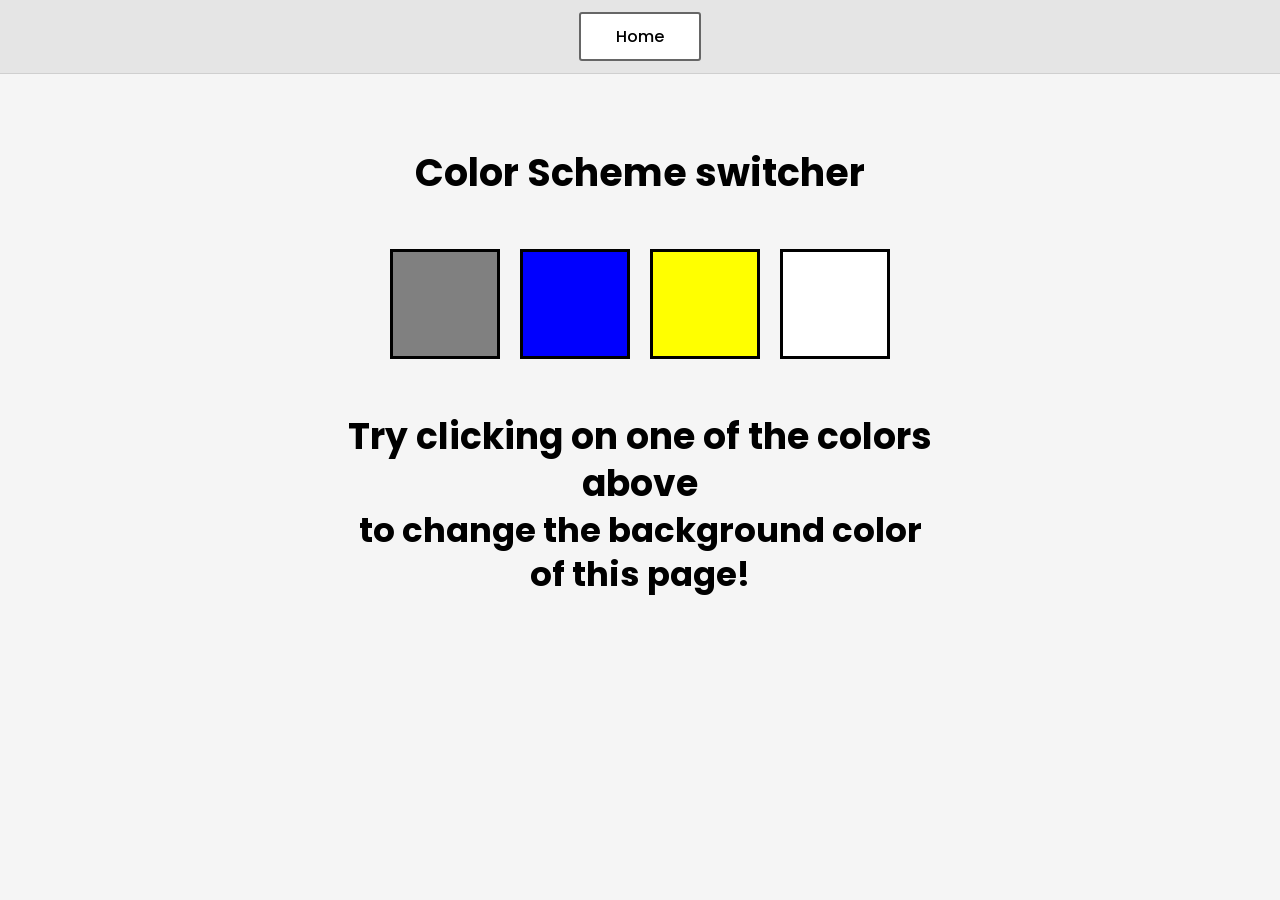
<file: 07_ColorChanger_beginner_project/index.html>
<!DOCTYPE html>
<html lang="en">
<head>
    <meta charset="UTF-8">
    <meta name="viewport" content="width=device-width, initial-scale=1.0">

    <link rel="stylesheet" href="../07_ColorChanger_beginner_project/style.css">
    <script type="module" src="../07_ColorChanger_beginner_project/script.js"></script>
    

    <title>Color Changer</title>
</head>
<body>
    <nav>
        <a href="" aria-current="page">Home</a>
        
    </nav>

    <div class="canvas">

        <h1>Color Scheme switcher</h1>
        <span class="button" id="grey"></span>
        <span class="button" id="blue"></span>
        <span class="button" id="yellow"></span>
        <span class="button" id="white"></span>
        
        <h2>Try clicking on one of the colors above 
            <span>to change the background color of this page!</span>
        </h2>

    </div>


    
</body>
</html>
</file>
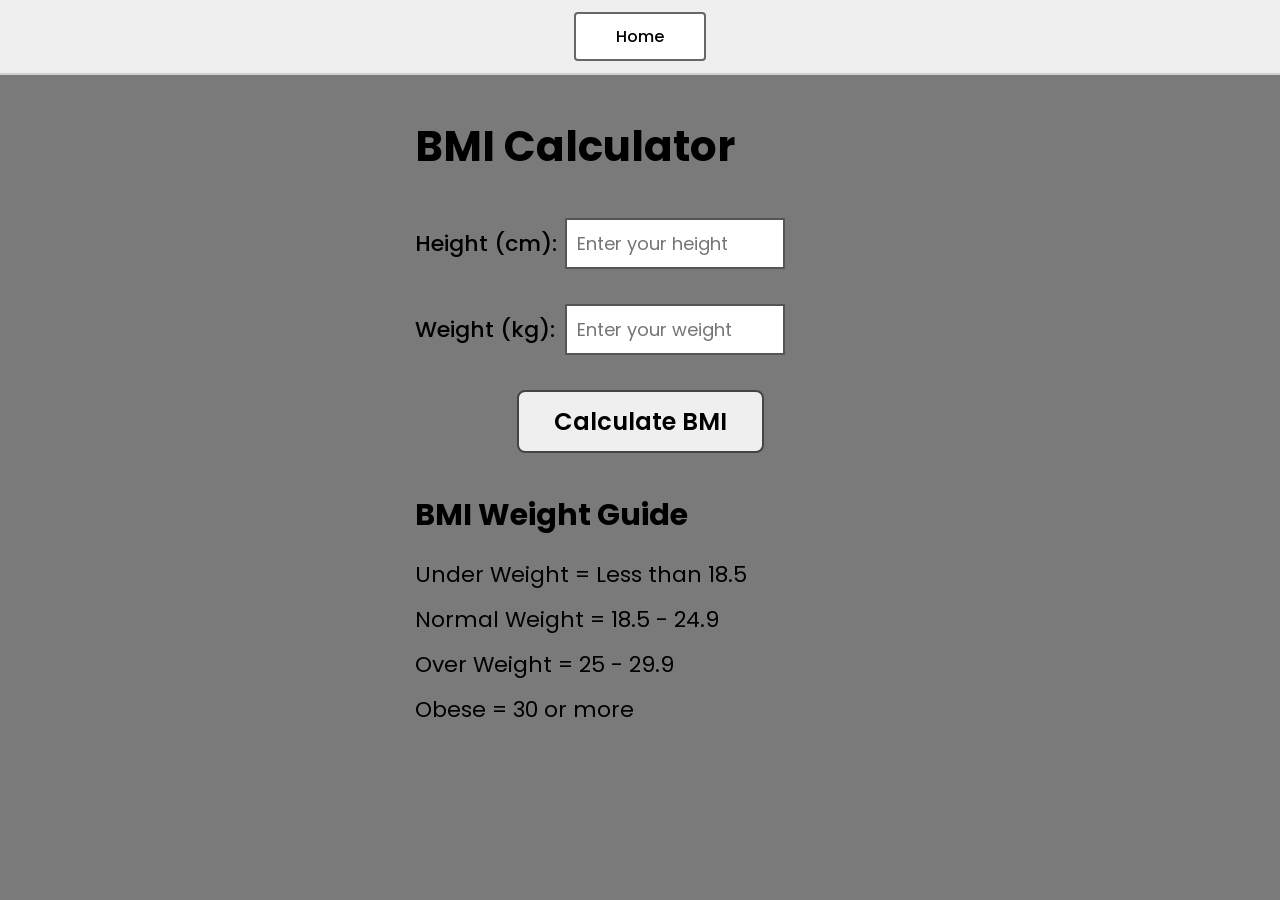
<file: 08_BMI_Calculator_beginner_project02/index.html>
<!DOCTYPE html>
<html lang="en">
<head>
    <meta charset="UTF-8">
    <meta name="viewport" content="width=device-width, initial-scale=1.0">

    <link rel="stylesheet" href="../08_BMI_Calculator_beginner_project02/style.css">
    <script src="../08_BMI_Calculator_beginner_project02/script.js" defer ></script>
    

    <title>BMI Calculator</title>
</head>
<body>
    <nav>
        <a href="#" aria-current="page" >Home</a>
    </nav>
    
    <div class="container">
        <h1>BMI Calculator</h1>

        <form>
            <div class="input-group">
                <label for="height">Height (cm):</label>
                <input type="number" id="height" placeholder="Enter your height">
            </div>

            <div class="input-group">
                <label for="weight">Weight (kg):</label>
                <input type="number" id="weight" placeholder="Enter your weight">
            </div>

            <button type="submit" id="calculate">Calculate BMI</button>

            <div id="results"></div>
            <div id="weight_guide">

                <h3>BMI Weight Guide</h3>
                <p>Under Weight = Less than 18.5</p>
                <p>Normal Weight = 18.5 - 24.9</p>
                <p>Over Weight = 25 - 29.9</p>
                <p>Obese = 30 or more</p>
            </div>
        </form>
    </div>
</body>
</html>
</file>
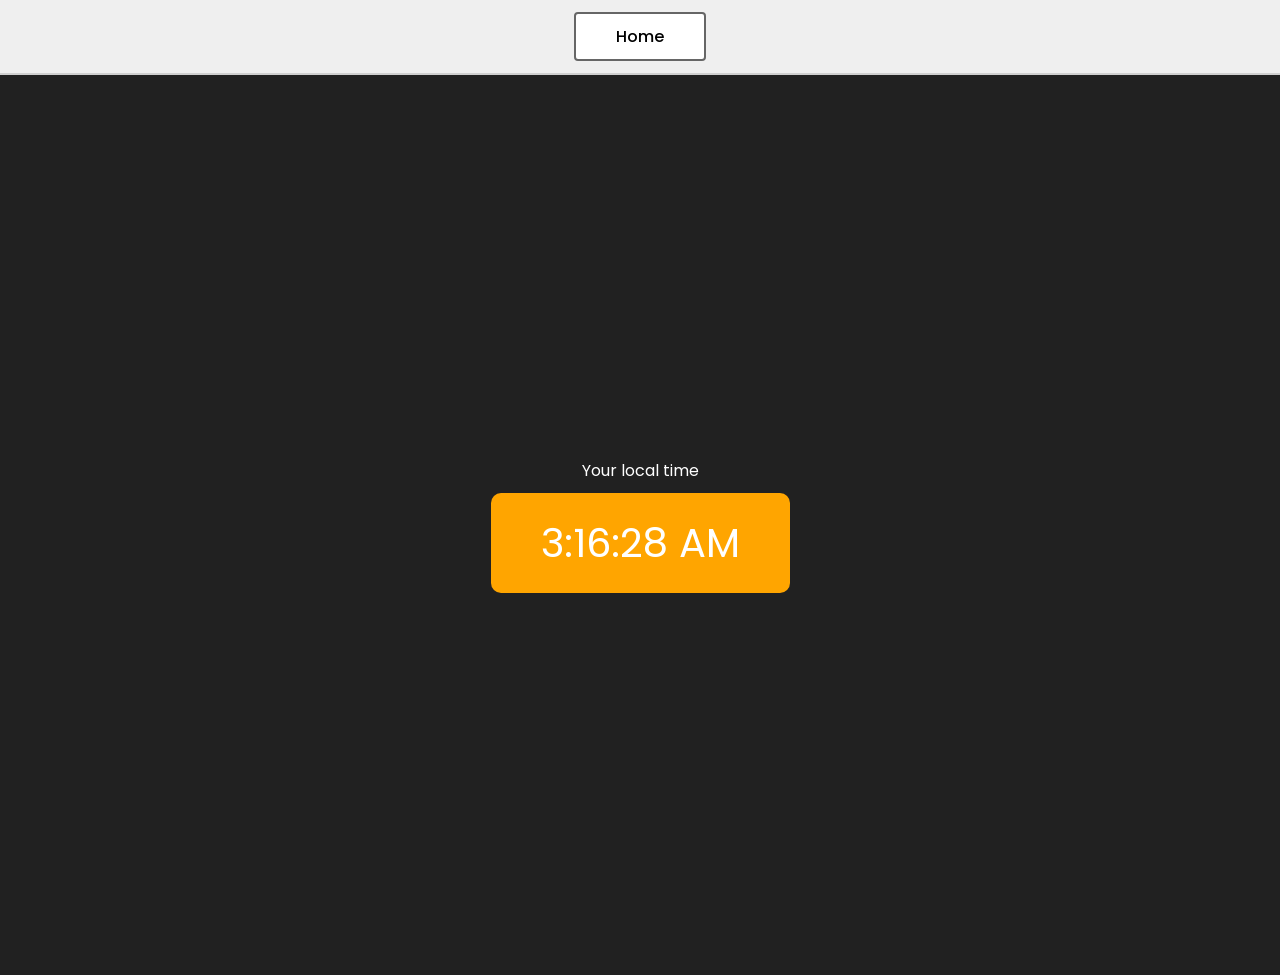
<file: 09_Digital_clock/index.html>
<!DOCTYPE html>
<html lang="en">
<head>
    <meta charset="UTF-8">
    <meta name="viewport" content="width=device-width, initial-scale=1.0">
    
    <link rel="stylesheet" href="../09_Digital_clock/style.css">
    <script type="module" src="../09_Digital_clock/script.js" defer></script>

    <title>Digital Clock</title>

    <style>
        body {
            background-color: #212121;
            color: #fff;
        } 

        .center {

            display: flex;
            height : 100vh;
            justify-content: center;
            align-items: center;
            flex-direction: column;
        } 

        #clock {
            font-size: 40px;
            background-color: orange;
            padding: 20px 50px;
            margin-top: 10px;
            border-radius: 10px;
        }

    </style>
</head>
<body>

    <nav>
        <a href="#" aria-current="page"> Home</a>
    </nav>

    <div class="center">
        <div id="banner"><span>Your local time</span></div>
        <div id="clock"></div>
    </div>
    
</body>
</html>
</file>
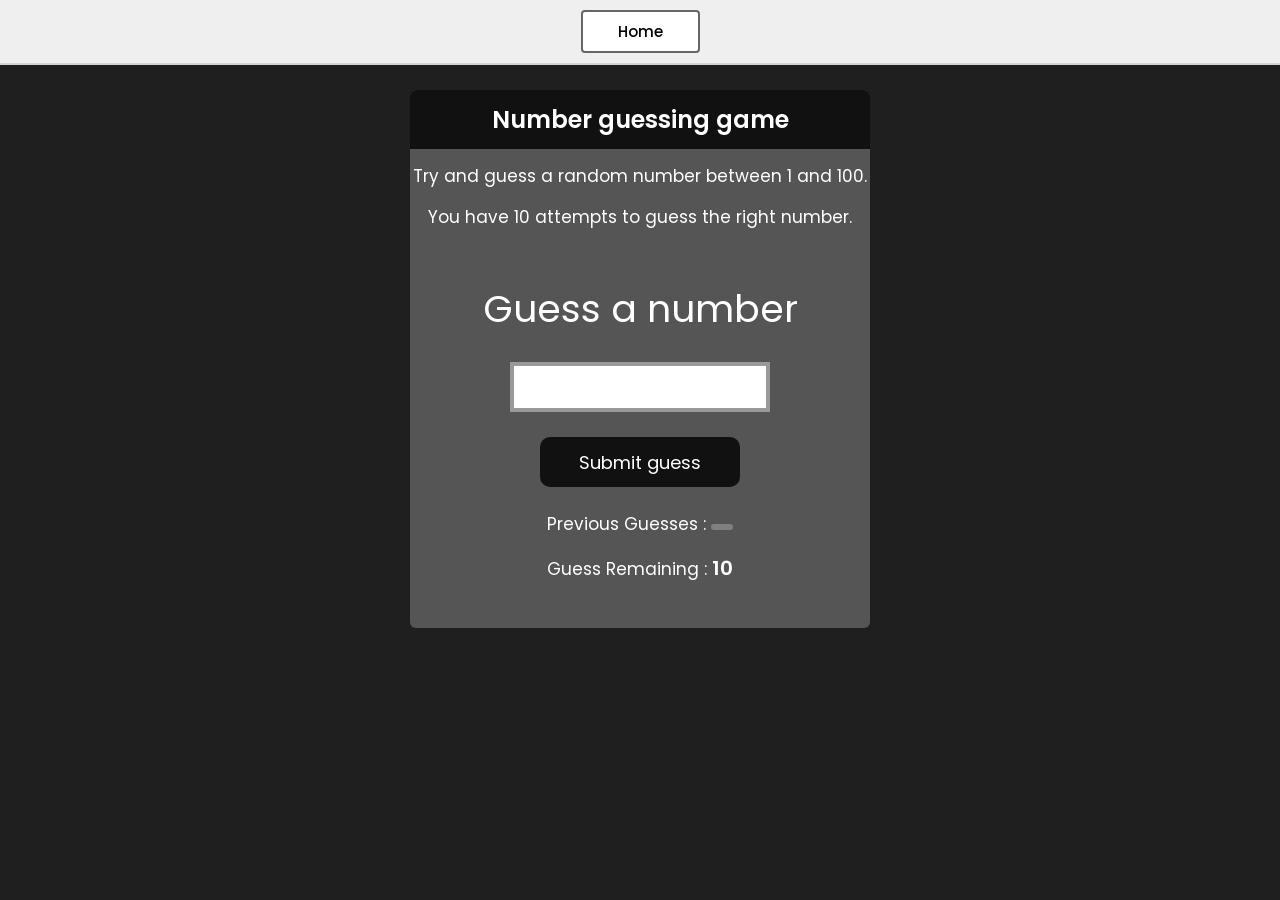
<file: 10_GuessTheNumber_project04/index.html>
<!DOCTYPE html>
<html lang="en">
<head>
    <meta charset="UTF-8">
    <meta name="viewport" content="width=device-width, initial-scale=1.0">
    <title>Guess the number </title>

    <link rel="stylesheet" href="../10_GuessTheNumber_project04/style.css">
    <script type="module" src="../10_GuessTheNumber_project04/script.js" defer></script>

</head>
<body>

    <nav>
        <a href="#" aria-current="page"> Home</a>
    </nav>

    <div id="wrapper">

        <h1>Number guessing game</h1>
        <p>Try and guess a random number between 1 and 100.</p>
        <p>You have 10 attempts to guess the right number.</p>
    </br>

    <form class="form">

        <label for="guessField" id="guess">Guess a number</label>
        <input type="text" id="guessField" class="guessField">
        <input type="submit" id="subt" value="Submit guess" class="guessSubmit">

    </form>

    <div class="resultparas">

        <p>Previous Guesses : <span class="guesses"></span></p>
        <p>Guess Remaining : <span class="lastResult">10</span></p>
        <p class="lowOrHi"></p>
    </div>

    </div>
</body>
</html>
</file>
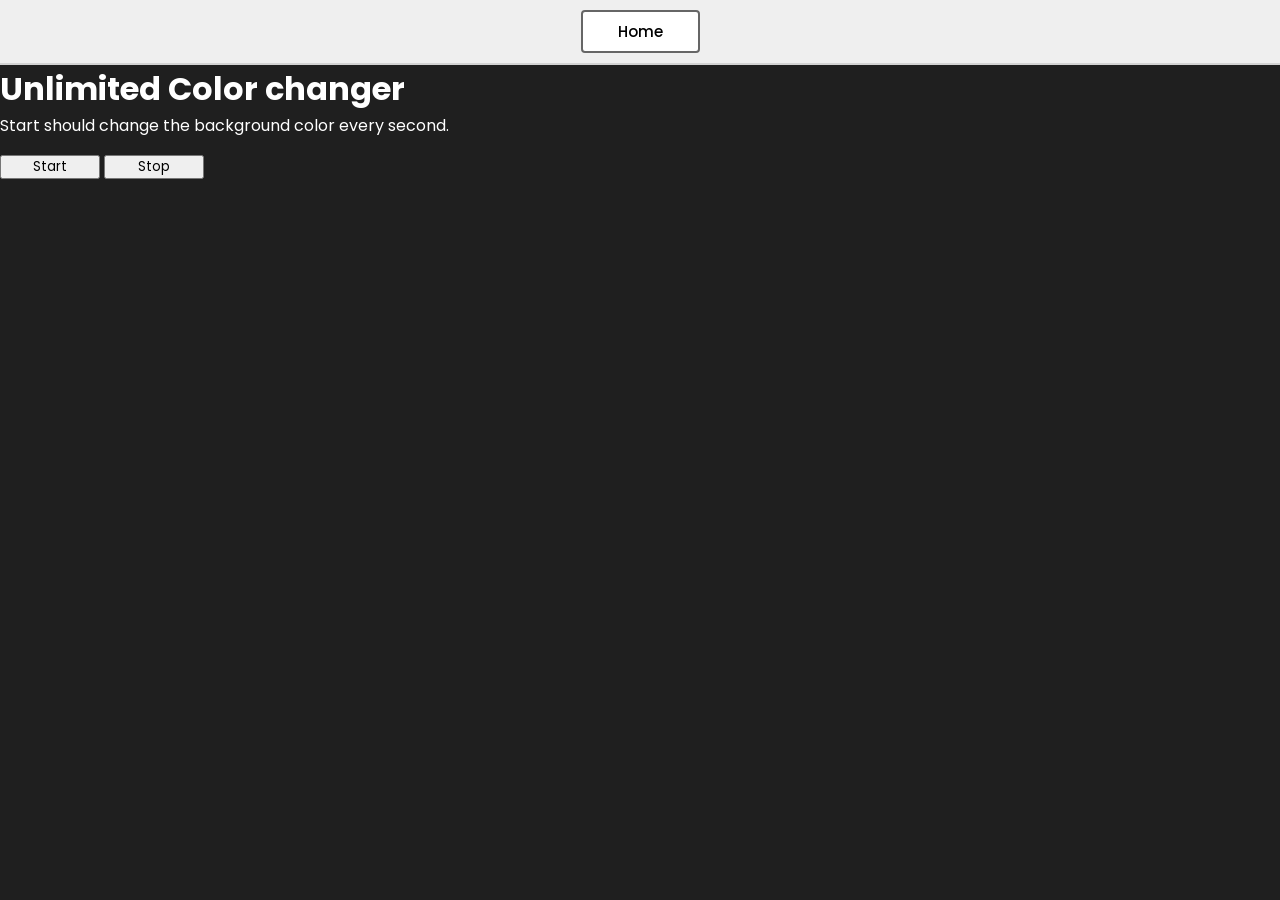
<file: 12_unlimitedColor_changer_beg_pro/index.html>
<!DOCTYPE html>
<html lang="en">
<head>
    <meta charset="UTF-8">
    <meta name="viewport" content="width=device-width, initial-scale=1.0">
    <title>Guess the number </title>

    <link rel="stylesheet" href="../12_unlimitedColor_changer_beg_pro/style.css">
    <script type="module" src="../12_unlimitedColor_changer_beg_pro/script.js" defer></script>

</head>
<body>

    <nav>
        <a href="#" aria-current="page"> Home</a>
    </nav>

    <div style="align-content: center;">

        <h1>Unlimited Color changer</h1>
        <p style="margin-bottom: 15px;">Start should change the background color every second.</p>
  
    <button style="width: 100px;"  id="start">Start</button>
    <button style="width: 100px;" id="stop">Stop</button>

    
</body>
</html>
</file>
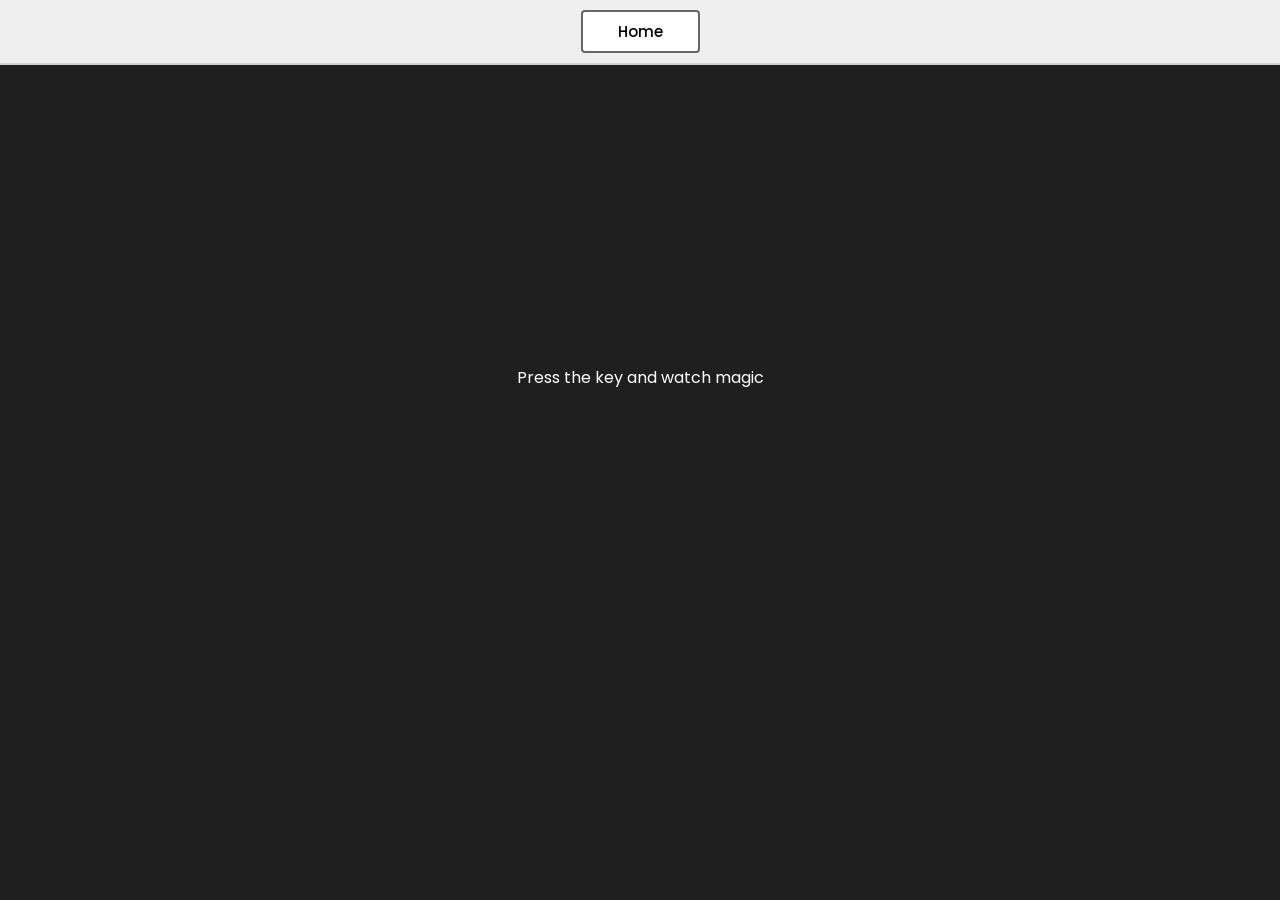
<file: 13_keyboard_project/index.html>
<!DOCTYPE html>
<html lang="en">
<head>
    <meta charset="UTF-8">
    <meta name="viewport" content="width=device-width, initial-scale=1.0">
    <title>Guess the number </title>

    <link rel="stylesheet" href="../13_keyboard_project/style.css">
    <script type="module" src="../13_keyboard_project/script.js" defer></script>

</head>
<body>

    <nav>
        <a href="#" aria-current="page"> Home</a>
    </nav>

        <div class="project">
            <div id="insert">
<div
    class="key"
    style="margin-top:300px; text-align:center;">
    Press the key and watch magic
</div>            </div>
        </div>

    
</body>
</html>
</file>
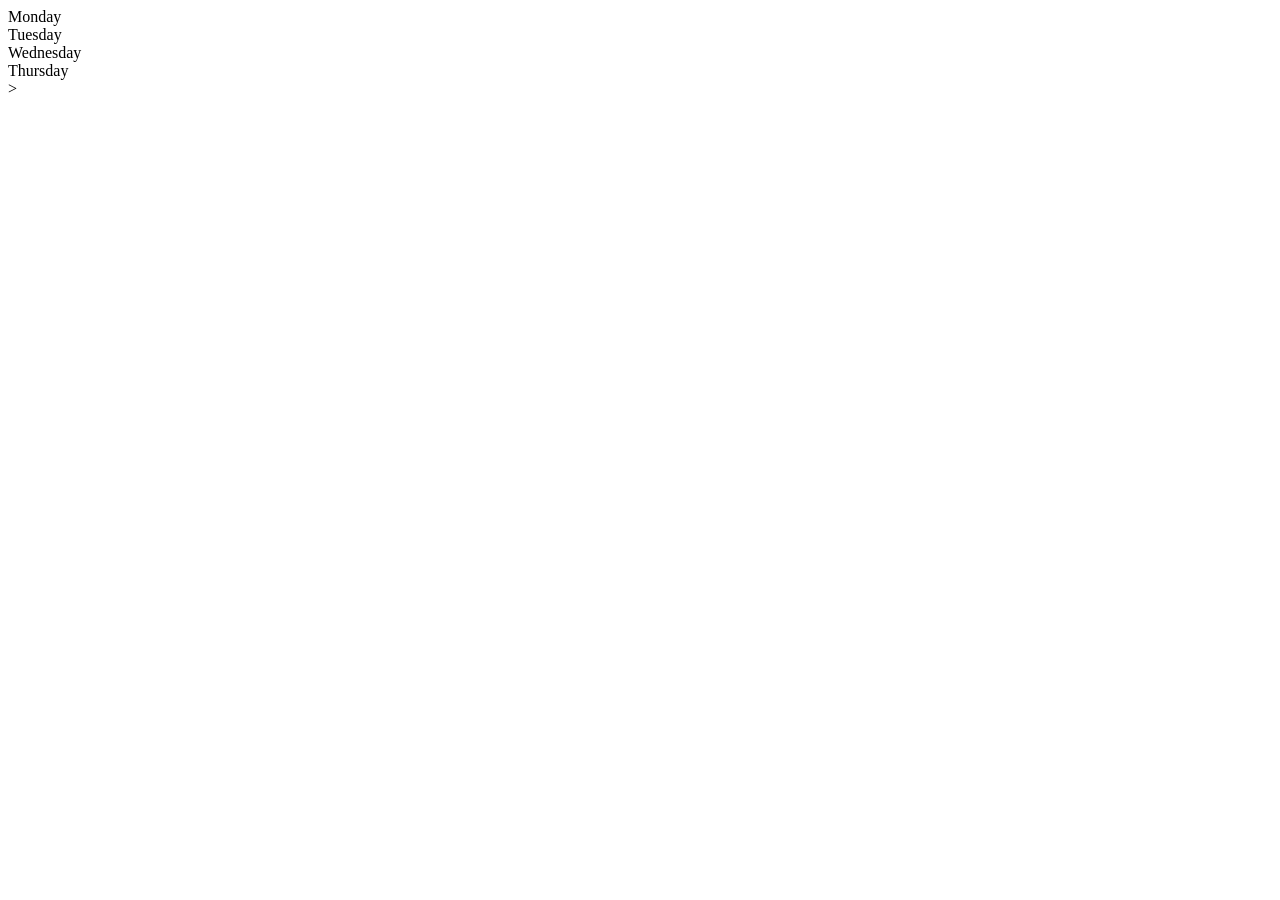
<file: 06_DOM/one.html>
<!DOCTYPE html>
<html lang="en">
<head>
    <meta charset="UTF-8">
    <meta name="viewport" content="width=device-width, initial-scale=1.0">
    <title>DOM Manipulation</title>
</head>
<body>
    <div class="parent">
        <div class="day">Monday</div>
        <div class="day">Tuesday</div>
        <div class="day">Wednesday</div>
        <div class="day">Thursday</div>
    </div>
</body>
<script>
    const parent = document.querySelector('.parent')
    // console.log(parent.children);
    // console.log(parent.children[1].innerHTML);

    // for (let i = 0; i < parent.children.length; i++) {
    //     console.log(parent.children[i].innerHTML)
        
    // } 


    // parent.children[1].style.color = "red"

    // console.log(parent.firstElementChild.innerHTML);
    // console.log(parent.lastElementChild.innerHTML);

    const dayOne = document.querySelector('.day')
    console.log(dayOne)

    const dayTwo = dayOne.nextElementSibling 
    console.log(dayTwo)

    console.log("NODES :" , parent.childNodes);


</script>>
</html>
</file>
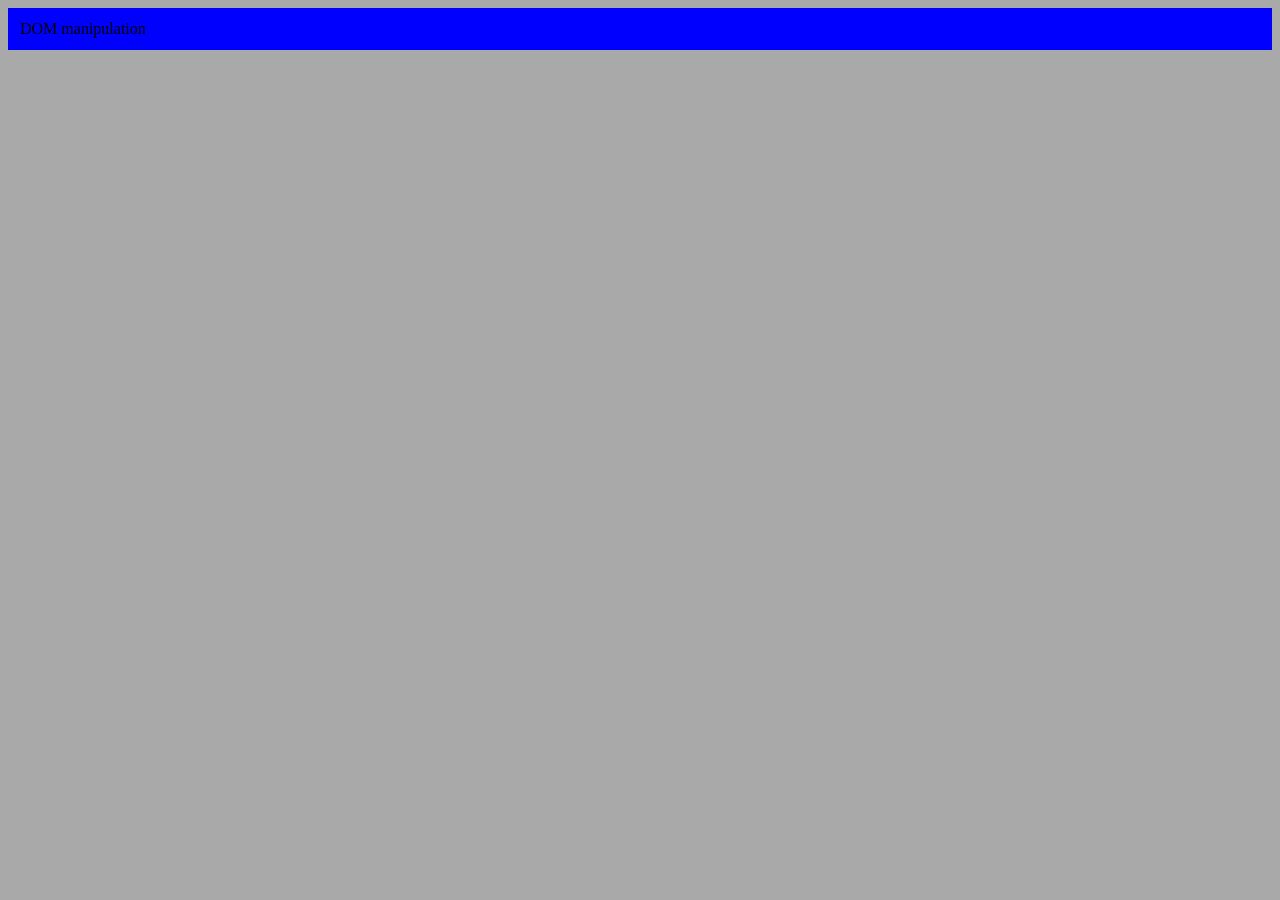
<file: 06_DOM/two.html>
<!DOCTYPE html>
<html lang="en">
<head>
    <meta charset="UTF-8">
    <meta name="viewport" content="width=device-width, initial-scale=1.0">
    <title>DOM Manipulation</title>
</head>
<body style="background-color: darkgray;">
    <script>

        const div = document.createElement('div')
        console.log(div);
        div.className = "main"
        div.id = Math.random()

        div.setAttribute('title', 'Tgenerated title')
        div.style.backgroundColor = "blue"
        div.style.padding = "12px"

        div.innerHTML = " DOM manipulation "
        document.body.appendChild(div)

    </script>
</body>
</html>
</file>
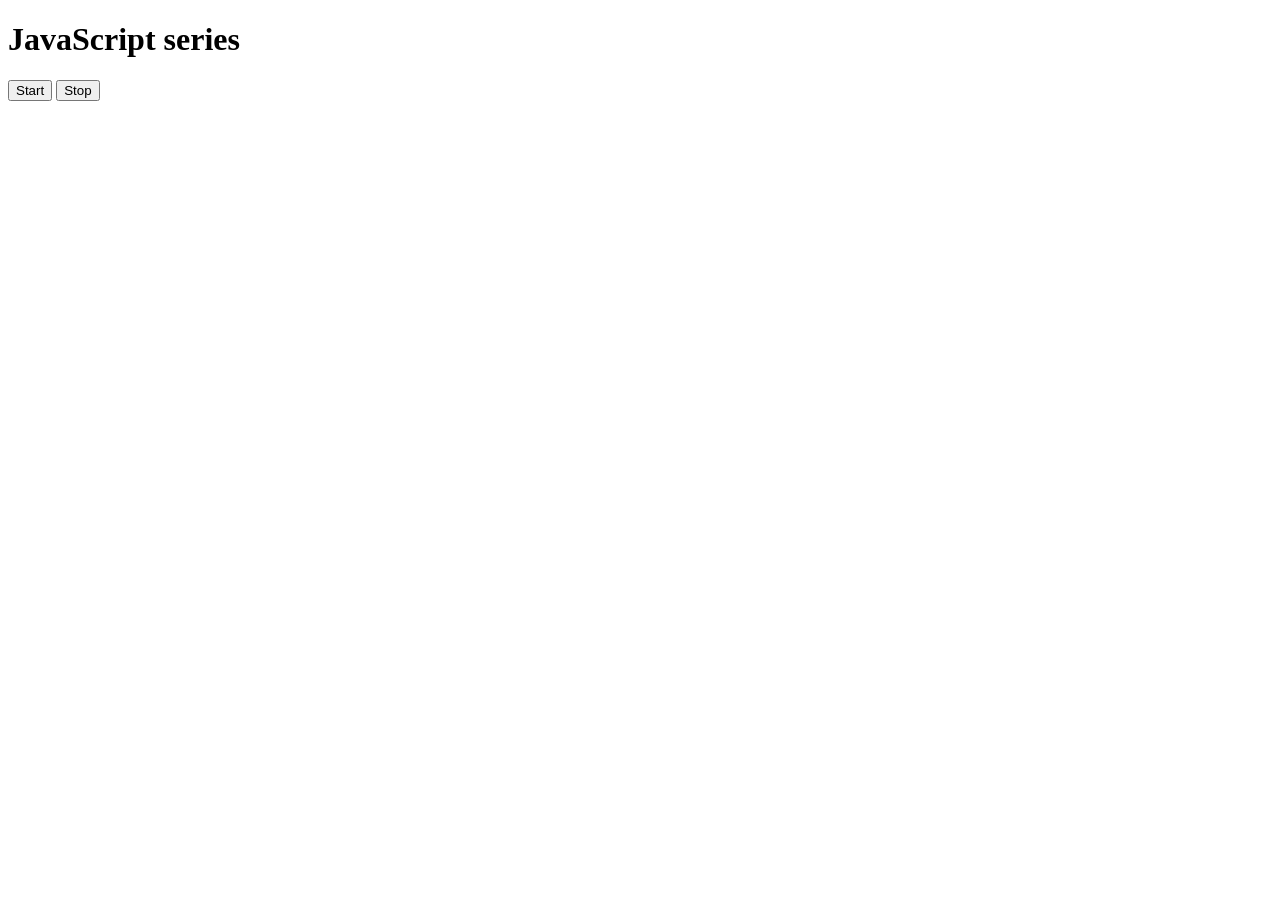
<file: 11_Events/three.html>
<!DOCTYPE html>
<html lang="en">
<head>
    <meta charset="UTF-8">
    <meta name="viewport" content="width=device-width, initial-scale=1.0">
    <title>Document</title>
</head>
<body>
    <h1>JavaScript series</h1>
    <button id="start">Start</button>
    <button id="stop">Stop</button>
</body> 
<script>

    // const sayDate = function(str){

    //     console.log(str , Date.now())

    // }

    // const intervalId= setInterval(sayDate , 1000 , "Hi")
    // clearInterval(intervalId )

    let intervalId;

    function printTime(str){
        
        console.log(str, Date.now());
    }

    document.querySelector("#start").addEventListener("click", function(){ 
        console.log('start') 
        intervalId = setInterval(printTime, 1000, "Hi");

    });

    document.querySelector("#stop").addEventListener("click", function(){ 
        console.log('Stop') 
        clearInterval(intervalId);

    });
</script>
</html>
</file>
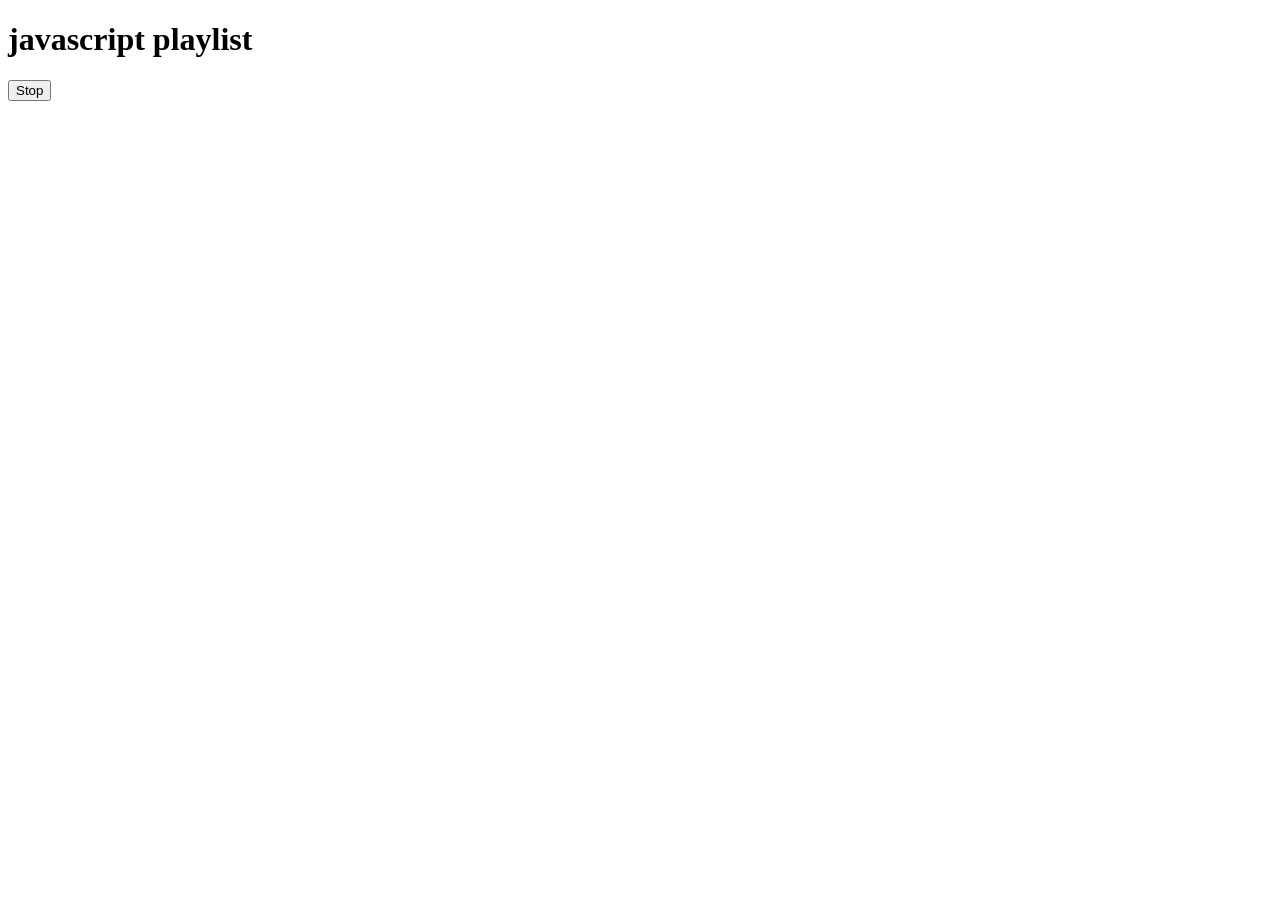
<file: 11_Events/two.html>
<!DOCTYPE html>
<html lang="en">
<head>
    <meta charset="UTF-8">
    <meta name="viewport" content="width=device-width, initial-scale=1.0">
    <title>Document</title>
</head>
<body>
    <h1>javascript playlist</h1>
    <button id="stop">Stop</button>
</body>

<script>

    const sayHi = function(){
        console.log('Shaban');
    }
    const changeText = function(){

        document.querySelector('h1').innerHTML = "best Javacript playlist"
    }

    const changeMe = setTimeout(changeText , 2000)

    document.querySelector('#stop').addEventListener('click' , function(){

        clearTimeout(changeMe)
        console.log("Stopped")
    })
</script>
</html>
</file>
<file: 07_ColorChanger_beginner_project/style.css>
/* Google Font */
@import url('https://fonts.googleapis.com/css2?family=Poppins:wght@400;600;700&display=swap');

*{
    margin:0;
    padding:0;
    box-sizing:border-box;
    font-family:'Poppins',sans-serif;
}

body{
    background:#f5f5f5;
}

/* Navigation */

nav{
    width:100%;
    background:#e5e5e5;
    padding:12px;
    display:flex;
    justify-content:center;
    gap:10px;
    border-bottom:1px solid #cfcfcf;
}

nav a{
    text-decoration:none;
    color:#000;
    background:#fff;
    border:2px solid #666;
    padding:10px 35px;
    border-radius:3px;
    font-weight:500;
    transition:.3s;
}

nav a:hover{
    background:#000;
    color:#fff;
}

/* Main Container */

.canvas{
    width:100%;
    max-width:600px;
    margin:70px auto;
    text-align:center;
}

/* Heading */

.canvas h1{
    font-size:38px;
    font-weight:700;
    margin-bottom:40px;
}

/* Color Boxes */

.button{
    display:inline-block;
    width:110px;
    height:110px;
    border:3px solid #000;
    margin:8px;
    cursor:pointer;
    transition:.3s;
}

.button:hover{
    transform:scale(1.05);
}

/* Individual Colors */

#grey{
    background:grey;
}

#blue{
    background:blue;
}

#yellow{
    background:yellow;
}

#white{
    background:white;
}

/* Text */

.canvas h2{
    margin-top:40px;
    font-size:36px;
    font-weight:700;
    line-height:1.3;
}

.canvas h2 span{
    display:block;
    font-size:34px;
    font-weight:700;
}
</file>
<file: 08_BMI_Calculator_beginner_project02/style.css>
/* Google Font */
@import url('https://fonts.googleapis.com/css2?family=Poppins:wght@400;500;600;700&display=swap');

*{
    margin:0;
    padding:0;
    box-sizing:border-box;
    font-family:'Poppins',sans-serif;
}

body{
    background:#7a7a7a;
}

/* Navigation */

nav{
    width:100%;
    background:#efefef;
    padding:12px;
    display:flex;
    justify-content:center;
    border-bottom:2px solid #d0d0d0;
}

nav a{
    text-decoration:none;
    color:#000;
    background:#fff;
    border:2px solid #666;
    padding:10px 40px;
    border-radius:4px;
    font-weight:500;
    transition:.3s;
}

nav a:hover{
    background:#000;
    color:#fff;
}

/* Main Container */

.container{
    width:450px;
    margin:40px auto;
}

/* Heading */

.container h1{
    font-size:42px;
    margin-bottom:40px;
    font-weight:700;
}

/* Input Groups */

.input-group{
    display:flex;
    align-items:center;
    margin-bottom:35px;
}

.input-group label{
    width:150px;
    font-size:22px;
    font-weight:500;
}

.input-group input{
    width:220px;
    padding:10px;
    font-size:18px;
    border:2px solid #555;
    outline:none;
}

/* Button */

#calculate{
    display:block;
    margin:20px auto 40px;
    padding:12px 35px;
    font-size:24px;
    font-weight:600;
    border:2px solid #444;
    border-radius:8px;
    cursor:pointer;
    transition:.3s;
}

#calculate:hover{
    background:#000;
    color:#fff;
}

/* Result */

#results{
    text-align:center;
    font-size:28px;
    font-weight:700;
    margin-bottom:35px;
    color:#fff;
}

/* Weight Guide */

#weight_guide{
    margin-top:20px;
}

#weight_guide h3{
    font-size:30px;
    margin-bottom:20px;
}

#weight_guide p{
    font-size:22px;
    margin-bottom:12px;
}
</file>
<file: 09_Digital_clock/style.css>
/* Google Font */
@import url('https://fonts.googleapis.com/css2?family=Poppins:wght@400;500;600;700&display=swap');

*{
    margin:0;
    padding:0;
    box-sizing:border-box;
    font-family:'Poppins',sans-serif;
}

body{
    background:#7a7a7a;
}

/* Navigation */

nav{
    width:100%;
    background:#efefef;
    padding:12px;
    display:flex;
    justify-content:center;
    border-bottom:2px solid #d0d0d0;
}

nav a{
    text-decoration:none;
    color:#000;
    background:#fff;
    border:2px solid #666;
    padding:10px 40px;
    border-radius:4px;
    font-weight:500;
    transition:.3s;
}

nav a:hover{
    background:#000;
    color:#fff;
}
</file>
<file: 10_GuessTheNumber_project04/style.css>
/* Google Font */
@import url('https://fonts.googleapis.com/css2?family=Poppins:wght@400;500;600;700&display=swap');

/* Reset */
*{
    margin: 0;
    padding: 0;
    box-sizing: border-box;
    font-family: 'Poppins', sans-serif;
}

/* Body */
body{
    background: #1f1f1f;
    color: #fff;
}

/* Navigation */
nav{
    width: 100%;
    background: #efefef;
    padding: 10px;
    display: flex;
    justify-content: center;
    border-bottom: 2px solid #d3d3d3;
}

nav a{
    text-decoration: none;
    color: #000;
    background: #fff;
    border: 2px solid #666;
    padding: 8px 35px;
    border-radius: 4px;
    font-size: 15px;
    font-weight: 500;
    transition: .3s;
}

nav a:hover{
    background: #000;
    color: #fff;
}

/* Main Wrapper */
#wrapper{
    width: 460px;
    margin: 25px auto;
    background: #555;
    text-align: center;
    border-radius: 6px;
    overflow: hidden;
    padding-bottom: 30px;
}

/* Heading */
#wrapper h1{
    background: #111;
    color: #fff;
    padding: 12px;
    font-size: 24px;
    font-weight: 600;
}

#wrapper p{
    font-size: 17px;
    margin-top: 15px;
    line-height: 1.5;
}

/* Form */
.form{
    margin-top: 25px;
}

#guess{
    display: block;
    font-size: 38px;
    font-weight: 400;
    margin-bottom: 25px;
}

/* Input Box */
.guessField{
    width: 260px;
    height: 50px;
    font-size: 24px;
    text-align: center;
    border: 4px solid #999;
    outline: none;
    margin-bottom: 25px;
}

/* Submit Button */
.guessSubmit{
    display: block;
    width: 200px;
    height: 50px;
    margin: 0 auto;
    border: none;
    border-radius: 10px;
    background: #111;
    color: #fff;
    font-size: 18px;
    cursor: pointer;
    transition: all .3s ease;
}

.guessSubmit:hover{
    background: #000;
    transform: scale(1.03);
}

/* Result Section */
.resultparas{
    margin-top: 25px;
}

.resultparas p{
    font-size: 18px;
    margin: 12px 0;
}

.guesses{
    display: inline-block;
    min-width: 22px;
    padding: 3px 8px;
    background: gray;
    color: #fff;
    border-radius: 3px;
}

.lastResult{
    font-size: 20px;
    font-weight: 600;
}

.lowOrHi{
    margin-top: 15px;
    font-size: 18px;
    font-weight: 500;
    color: #ffd700;
}
</file>
<file: 12_unlimitedColor_changer_beg_pro/style.css>
/* Google Font */
@import url('https://fonts.googleapis.com/css2?family=Poppins:wght@400;500;600;700&display=swap');

/* Reset */
*{
    margin: 0;
    padding: 0;
    box-sizing: border-box;
    font-family: 'Poppins', sans-serif;
}

/* Body */
body{
    background: #1f1f1f;
    color: #fff;
}

/* Navigation */
nav{
    width: 100%;
    background: #efefef;
    padding: 10px;
    display: flex;
    justify-content: center;
    border-bottom: 2px solid #d3d3d3;
}

nav a{
    text-decoration: none;
    color: #000;
    background: #fff;
    border: 2px solid #666;
    padding: 8px 35px;
    border-radius: 4px;
    font-size: 15px;
    font-weight: 500;
    transition: .3s;
}

nav a:hover{
    background: #000;
    color: #fff;
}

/* Main Wrapper */
#wrapper{
    width: 460px;
    margin: 25px auto;
    background: #555;
    text-align: center;
    border-radius: 6px;
    overflow: hidden;
    padding-bottom: 30px;
}
</file>
<file: 13_keyboard_project/style.css>
/* Google Font */
@import url('https://fonts.googleapis.com/css2?family=Poppins:wght@400;500;600;700&display=swap');

/* Reset */
*{
    margin: 0;
    padding: 0;
    box-sizing: border-box;
    font-family: 'Poppins', sans-serif;
}

/* Body */
body{
    background: #1f1f1f;
    color: #fff;
}

/* Navigation */
nav{
    width: 100%;
    background: #efefef;
    padding: 10px;
    display: flex;
    justify-content: center;
    border-bottom: 2px solid #d3d3d3;
}

nav a{
    text-decoration: none;
    color: #000;
    background: #fff;
    border: 2px solid #666;
    padding: 8px 35px;
    border-radius: 4px;
    font-size: 15px;
    font-weight: 500;
    transition: .3s;
}

nav a:hover{
    background: #000;
    color: #fff;
}
</file>
